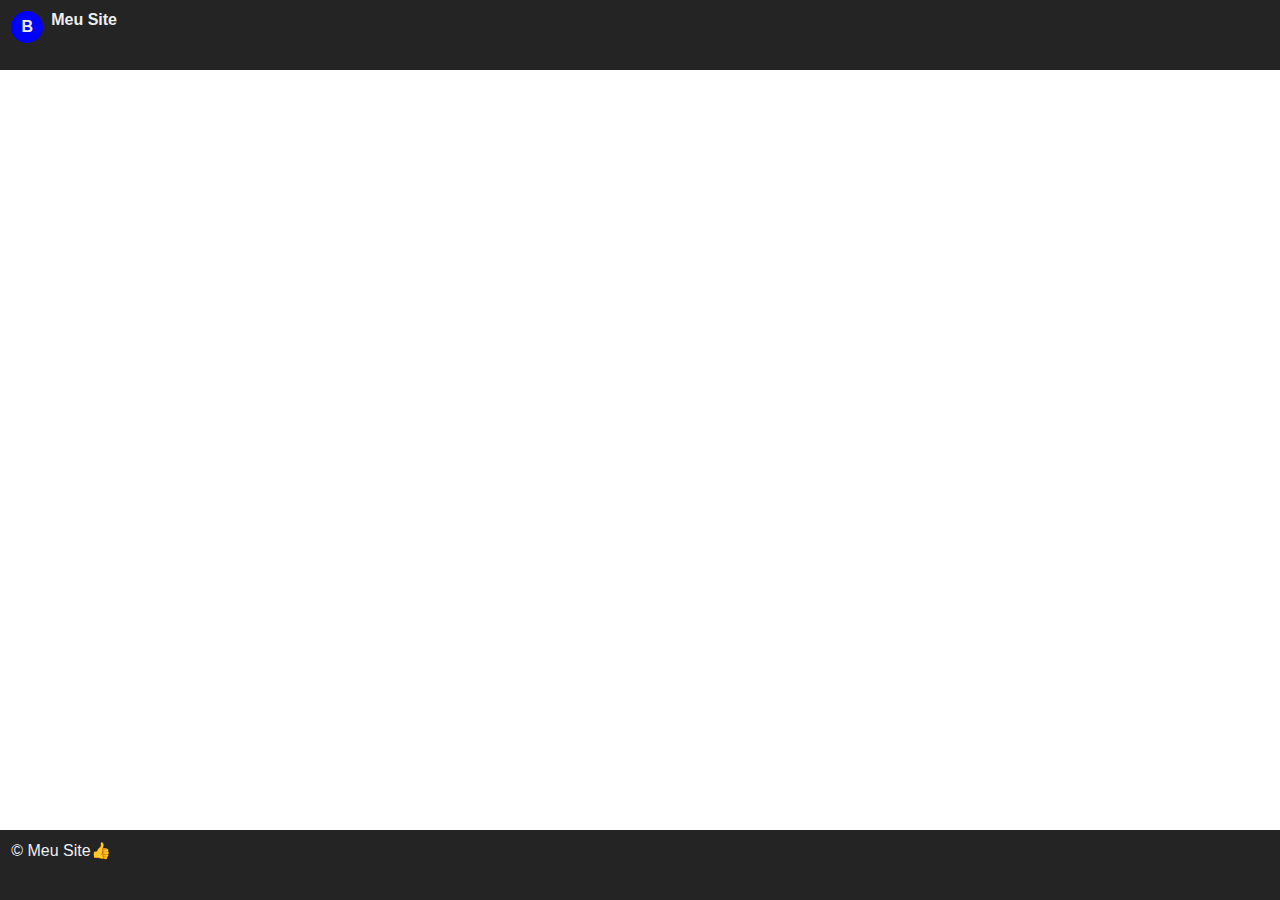
<file: detalhe.html>
<!DOCTYPE html>
<html lang="pt-br">
<head>
    <meta charset="UTF-8">
    <meta name="viewport" content="width=device-width, initial-scale=1.0">
    <title>Detalhe da Noticia</title>
    <link rel="stylesheet" href="./style.css">
</head>
<body>
    <header>
        <div class="logo">B</div>
        <h1 class="titulo-cabecalho">Meu Site</h1>
 
    </header>
    <main>
        <div id="painel-de-detalhe" class="painel"></div>

        <script src="./bd.js"></script>

        <script>
            const params = new URLSearchParams(window.location.search);
            const id = parseInt(params.get("id"));

            const noticia = dados.find(item => item.id === id);

            const container = document.getElementById("painel-de-detalhe")
            if(noticia) 
                container.innerHTML = `
                    <h1>${noticia.titulo}</h1>
                    <p>${noticia.categoria} - ${noticia.data}</p>
                    <p>Por ${noticia.autor}</p>
                    <img src="${noticia.imagem}" alt="${noticia.titulo}" class="painel-img">
                    <p>${noticia.conteudo}</p>
                    <p class="botao-cartao">
                        <a href="./home.html">Voltar</a>    
                    </p>    
                `;
            else 
                container.innerHTML = "<h2>Noticia não encontrada</h2>"
            

        </script>
    </main>
    <footer>&copy; Meu Site👍</footer>

</body>
</html>
</file>
<file: style.css>
* {
    font-size: 16px;
    font-family: 'Segoe UI', Tahoma, Geneva, Verdana, sans-serif;
    margin: 0;
    padding: 0;

}

html {
    /* border: .1rem solid greenyellow; */
}

body {
    /* border: .1rem purple; */
    display: flex;
    min-height: 100vh;
    flex-direction: column;
}

header {
    /* border: .1rem solid red; */
    background-color: rgb(36, 36, 36);
    color: #eee;
    height: 3rem;
    padding: .7rem;
    display: flex;
    align-content: center;
    font-weight: bold;
}

.logo {
    background-color: blue;
    width: 2rem;
    height: 2rem;
    margin-right: .5rem;
    border-radius: 100%;
    display: flex;
    justify-content: center;
    align-items: center;
    align-content: center;
    font-weight: bold;
}

.titulo-cabecalho {
    /* border: .1rem solid greenyellow; */
    flex: 1;
}

.menu-hamburguer {
    /* border: .1rem solid red; */
    border-radius: 100%;
    width: 1.2rem;
    height: 1.2rem;
    padding: .7rem;
    display: flex;
    justify-content: center;
    align-items: center;
    align-content: center;
}

.menu-hamburguer:hover {
    background-color: #5e5e6e;
}

.menu-hamburguer:hover i {
    color: #ddd;
}

.menu-hamburguer i:hover {
    color: white
}

.menu-hamburguer i {
    color: #ccc;
    font-size: 1.5rem;
}

section {
    /* border: .1rem solid blue; */
    display: flex;
    flex: 1;
}

nav {
    /* border: .1rem solid orangered; */
    width: 15rem;
    background-color: #eee;
    padding: .7rem;
}

.menu-oculto {
    display: none;
}

li {
    margin-bottom: .7rem;
}

a {
    text-decoration: none;
}

.opcao {
    /* border: .1rem solid green; */
    display: flex;
    color: #5e5e5e;
    padding: .7rem;
    background-color: #ddd;
    border-radius: .5rem;
}

.opcao:hover {
    box-shadow: 0rem .3rem .3rem .01rem #ccc;
    border: .1rem solid #bbb;
}

.opcao:hover .rotulo {
    text-align: right;
}

.opcao:hover .icone-final {
    opacity: 1;
}

.rotulo {
    flex: 1;
}

.icone-inicial {
    /* border: .1rem solid red; */
    margin-right: .5rem;
}

.icone-final {
    /* border: .1rem solid red; */
    margin-left: .5rem;
    opacity: 0;
    transition: opacity .3s ease-in;
}

main {
    /* border: .1rem solid purple; */
    flex: 1;
    padding: .7rem;
    display: flex;
    flex-wrap: wrap;
}

.cartao {
    border: .2rem solid #ddd;
    width: 12rem;
    height: 24rem;
    box-shadow: .5rem .5rem .3rem .03rem #ccc;
    padding: .5rem;
    margin-right: 1rem;
    margin-bottom: 1rem;
    display: flex;
    flex-direction: column;
}

.corpo-cartao {
    display: flex;
    flex-direction: column;
    flex: 1;
    justify-content: space-between;
    margin-top: .5rem;
    /* border: .1rem solid red; */
}

.imagem {
    max-width: 100%;
    height: auto;
    aspect-ratio: 2/1;
    object-fit: cover;
}

.titulo-noticia-cartao {
    font-size: 1rem;
    font-weight: bold;
    margin-top: .2rem;
}

.descricao-noticia-cartao {
    margin-top: .5rem;
}

.autor-noticia-cartao {
    font-size: .8rem;
    font-weight: bold;
    color: green;
    text-align: right;
}

.botao-cartao{
    max-width: 100%;
    border: none;
    border-radius: .5rem;
    background-color: blue;
    color: #eee;
    padding: .5rem;
    margin-top: .5rem;
    font-weight: bold;
    text-align: center;
}

.botao-cartao a {
    color: #eee;
}


.botao-cartao:hover {
    color:white;
    background-color: #050577;
}

.botao-cartao: hover a {
    color: white;
    background-color: #050577;
}

footer {
    /* border: .1rem solid green; */
    background-color: rgb(36, 36, 36);
    color: #eee;
    height: 3rem;
    padding: .7rem;
}

@media(max-width: 576px) {
    .titulo-cabecalho {
        opacity: 0;
    }
    nav {
        display:none;
    }
    main {
        display: flex;
        justify-content: center;
    }
}

.painel {
    width: 38rem;
    margin: auto;
    padding: 1rem;
    display: flex;
    flex-direction: column;
    gap: .8rem;
    /* border: .1rem solid red; */
}

.painel-img {
    width: 38rem;
    border-radius: .5rem;
    margin-bottom: .5rem;
}
</file>
